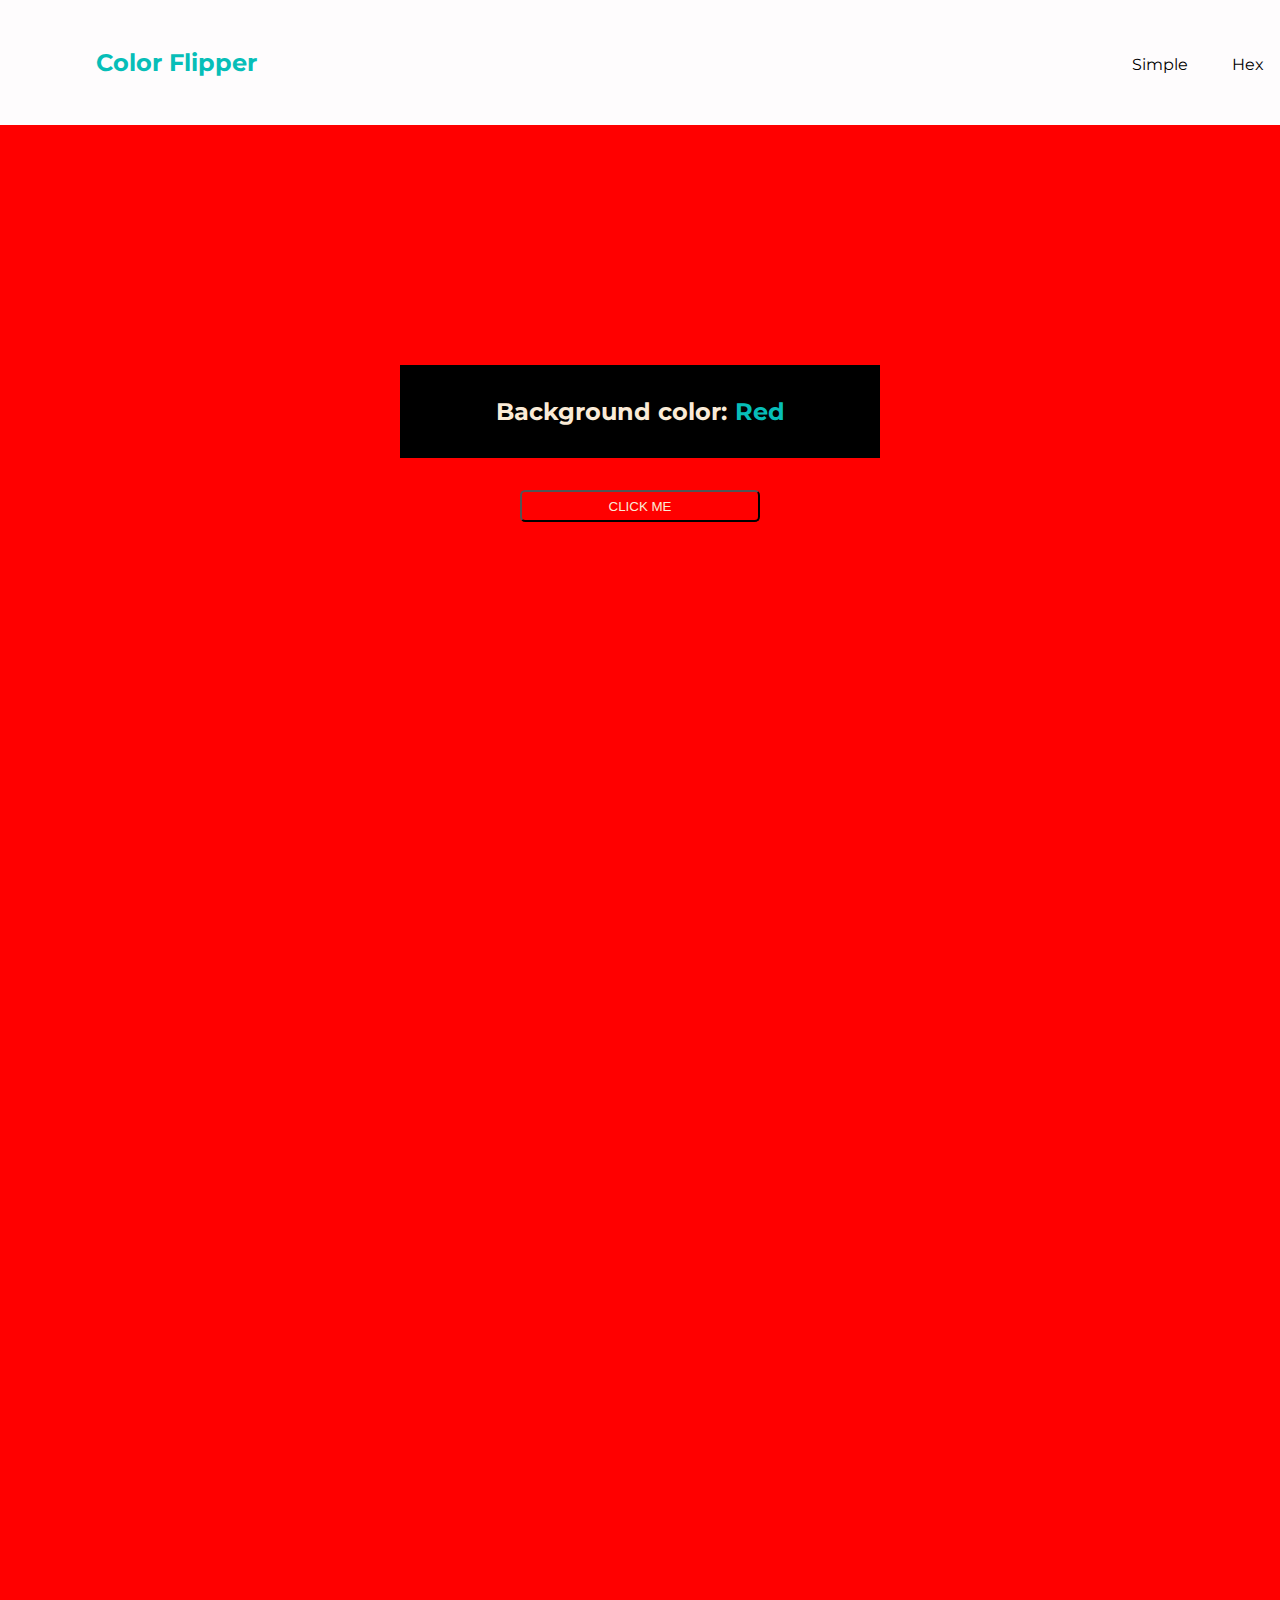
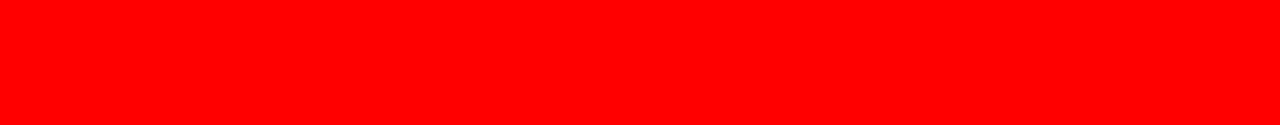
<file: PROYECTOS/Color Flipper/index.html>
<!DOCTYPE html>
<html lang="en">
<head>
    <meta charset="UTF-8">
    <meta name="viewport" content="width=device-width, initial-scale=1.0">
    <title>Color Flipper</title>
    <link rel="preconnect" href="https://fonts.googleapis.com">
    <link rel="preconnect" href="https://fonts.gstatic.com" crossorigin>
    <link href="https://fonts.googleapis.com/css2?family=Lexend:wght@100..900&family=Montserrat:ital,wght@0,100..900;1,100..900&display=swap" rel="stylesheet">
    <script src="./js/script.js" defer type="text/javascript"></script>
    <link rel="stylesheet" href="./css/styles.css">
</head>

<body class="body">
    <header  class="header">
         <h2 class="header__title">Color Flipper</h2>
            <a class="header__btn" href="./index.html">Simple</a>
            <a class="header__btn" href="./html/hex.html">Hex</a>      
    </header>
    <main class="main">
        <section class="main__section">
            <h2 class="main__txt">Background color: </h2>
            <h2 class="main__txt2">Red</h2>
        </section>
        
        <button class="button">CLICK ME</button>
    </main>
</body>
</html>
</file>
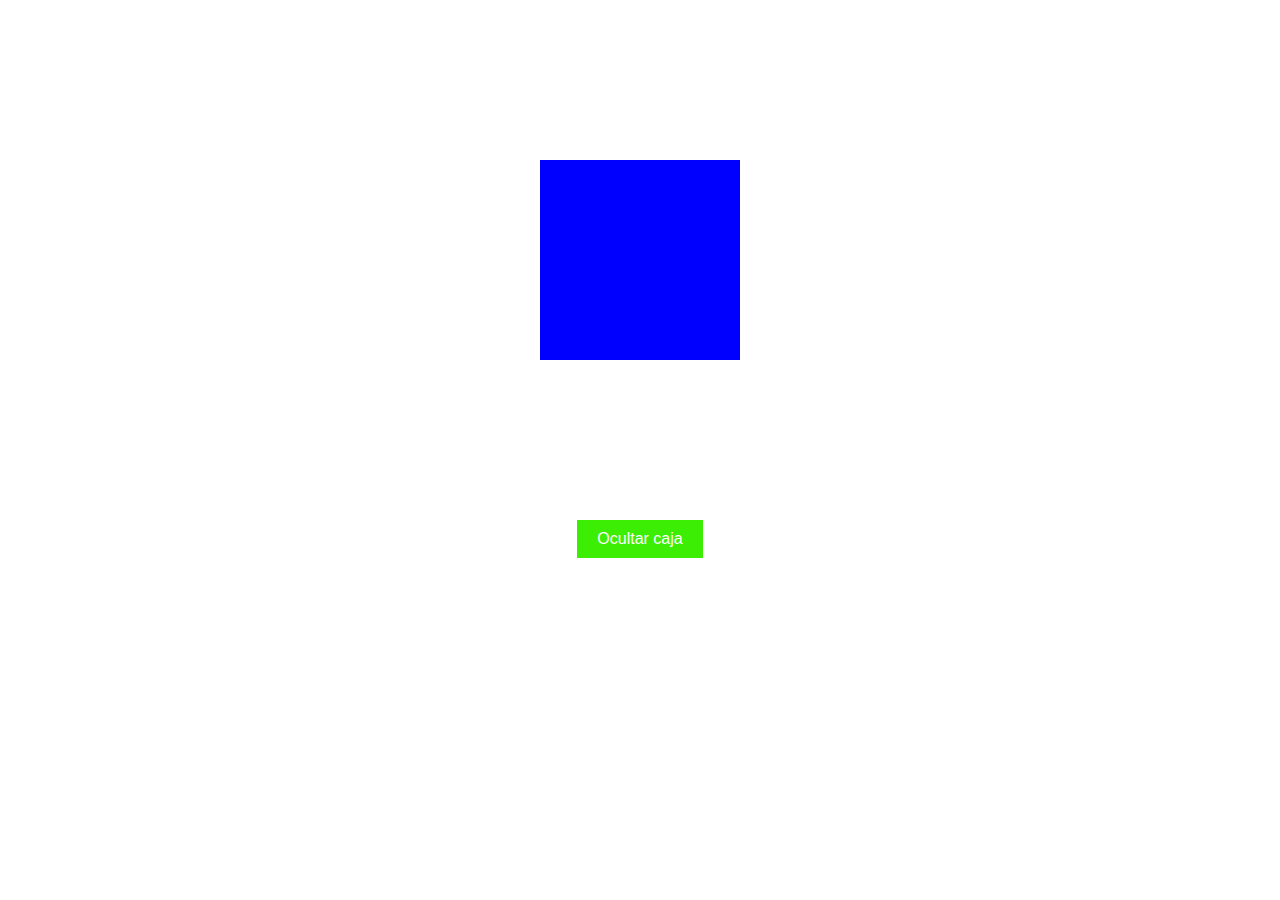
<file: PROYECTOS/PROYECTO 2/index.html>
<!DOCTYPE html>
<html lang="es">
<head>
  <meta charset="UTF-8">
  <meta name="viewport" content="width=device-width, initial-scale=1.0">
  <title>Ocultar y Mostrar Caja</title>
  <link rel="stylesheet" href="./js/css/p2.css">
  <script src="./js/js/p2.js" defer type="text/javascript"></script>
</head>
<body>
  <div class="box"></div>
  <button class="toggleButton">Ocultar caja</button>

</body>
</html>
</file>
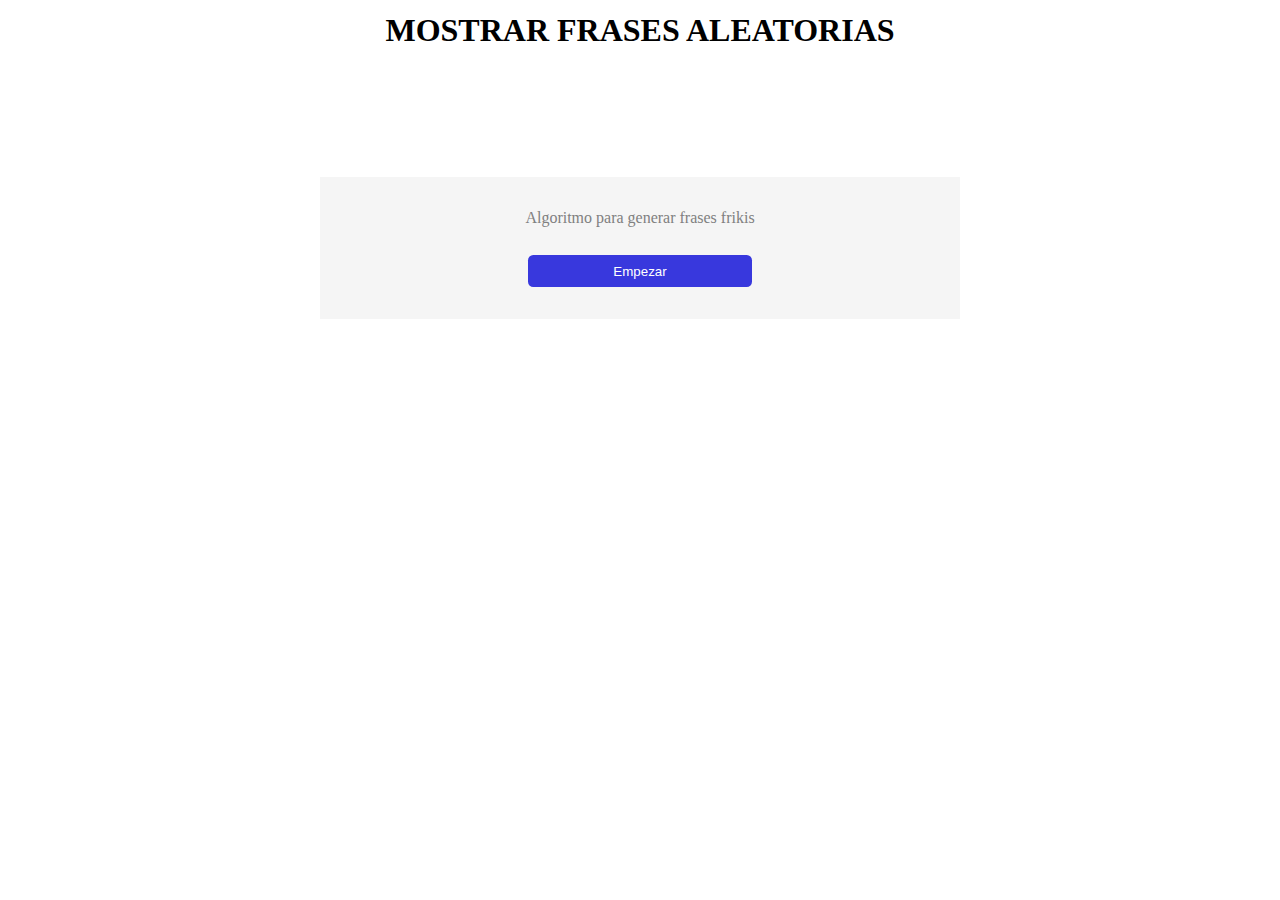
<file: PROYECTOS/PROYECTO 3/index.html>
<!DOCTYPE html>
<html lang="en">
<head>
    <meta charset="UTF-8">
    <meta name="viewport" content="width=device-width, initial-scale=1.0">
    <title>Mostrar Frases Aleatorias</title>
    <link rel="stylesheet" href="./css/script.css">
    <script src="./js/script.js" defer type="text/javascript"></script>
</head>
<body>
    <main class="main">
        <h1 class = "main__titulo">MOSTRAR FRASES ALEATORIAS</h1>
        <article class="main__article">
            <p class="main__article__parrafo">Algoritmo para generar frases frikis</p>
            <button class="main__article__btn">Empezar</button>
        </article>
    </main>
</body>
    
       
</html>
</file>
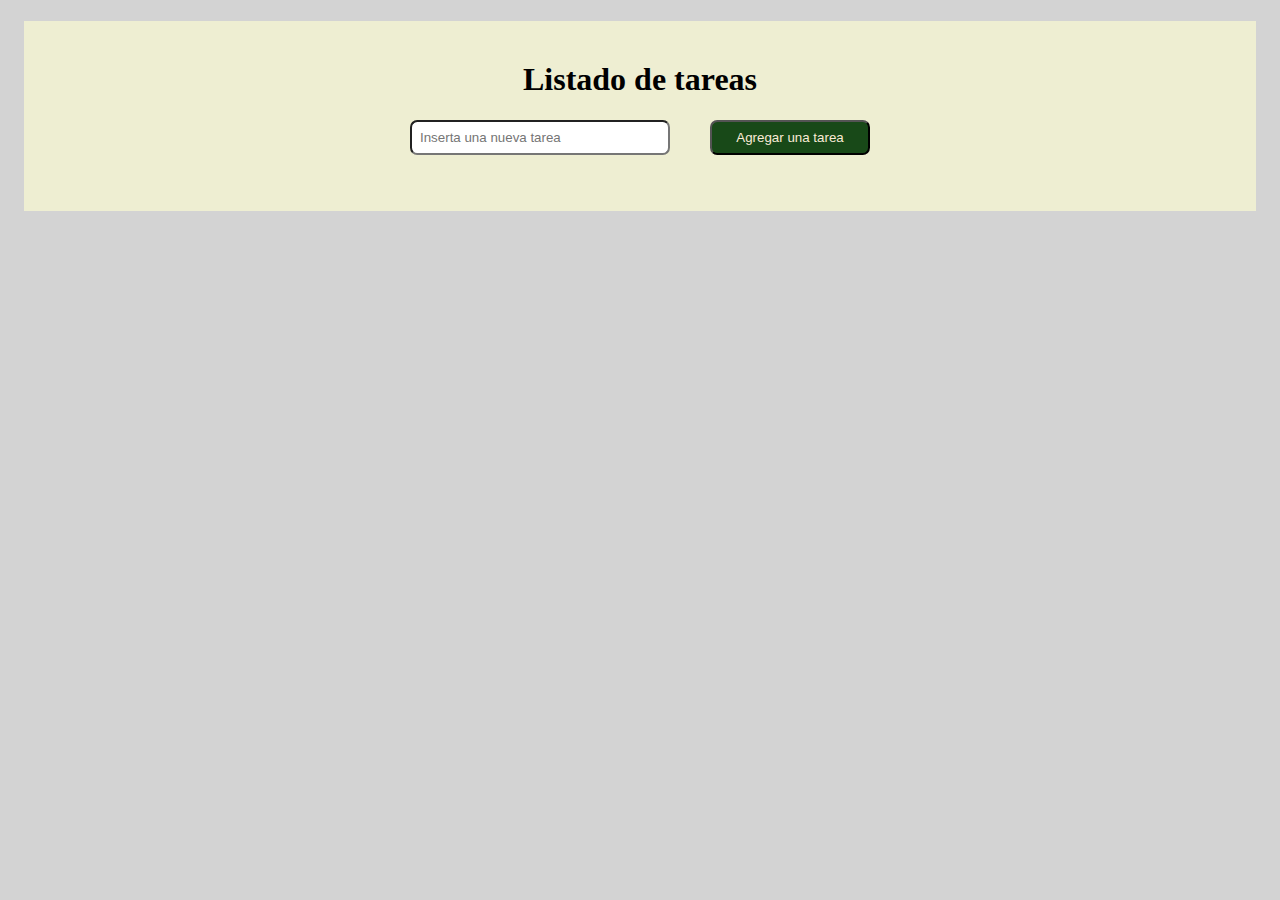
<file: PROYECTOS/PROYECTO 4/index.html>
<!DOCTYPE html>
<html lang="en">
<head>
    <meta charset="UTF-8">
    <meta name="viewport" content="width=device-width, initial-scale=1.0">
    <title>Agregar tareas a un listado mediante javascrip</title>
    <script src="./js/script.js" defer type="text/javascript"></script>
    <link rel="stylesheet" href="./css/styles.css">
</head>
<body class="body">
    <main class="main">
        <h1 class="main__title">Listado de tareas</h1>
        <section class="section1">
            <input class="section1__text" name="Direccion" id="Direccion" placeholder="Inserta una nueva tarea "></input><br>
            <button class="section1__button" type="button">Agregar una tarea</button>
        </section>
        <section class="section2">
            <ul class="section2__ul">
            
            </ul>
        </section>
    </main>     
    
</body>
</html>
</file>
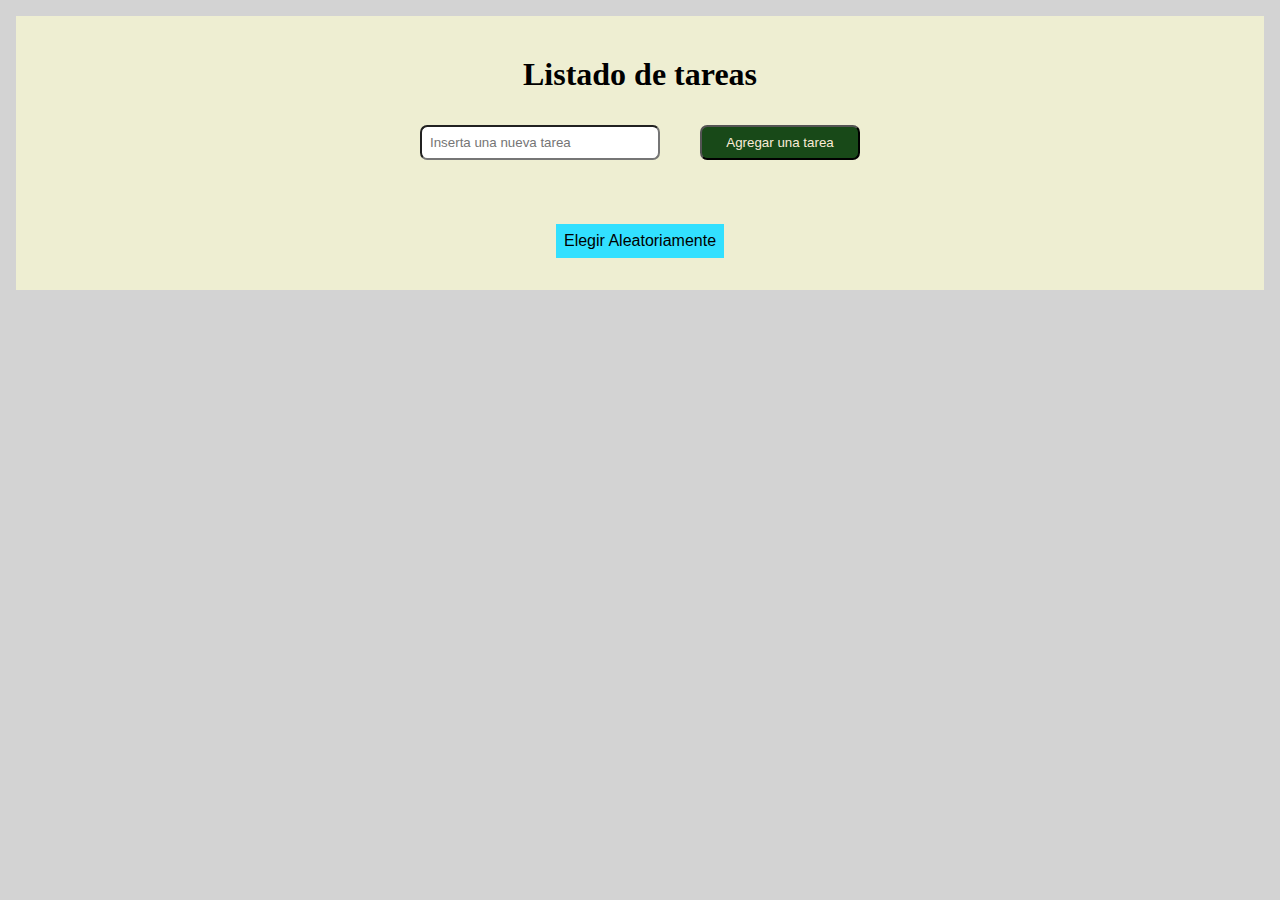
<file: PROYECTOS/PROYECTO 5/index.html>
<!DOCTYPE html>
<html lang="es">
<head>
    <meta charset="UTF-8">
    <meta name="viewport" content="width=device-width, initial-scale=1.0">
    <title>Seleccion tareas aleatorias</title>
    <script src="./js/script.js" defer type="text/javascript"></script>
    <link rel="stylesheet" href="./css/styles.css">
</head>
<body class="body">

    <main class="main">
        <h1 class="main__title">Listado de tareas</h1>
        
        <section class="section1">
            <input class="section1__text" name="Direccion" id="Direccion" placeholder="Inserta una nueva tarea "></input><br>
            <button class="section1__button" type="button">Agregar una tarea</button>
        </section>

        <section class="section3">
            <button class="section3_button" type="button">Elegir Aleatoriamente</button>
        </section>

        <section class="section2">
            <ul class="section2__ul">
            
            </ul>
        </section>

    </main>     
    
</body>
</html>
</file>
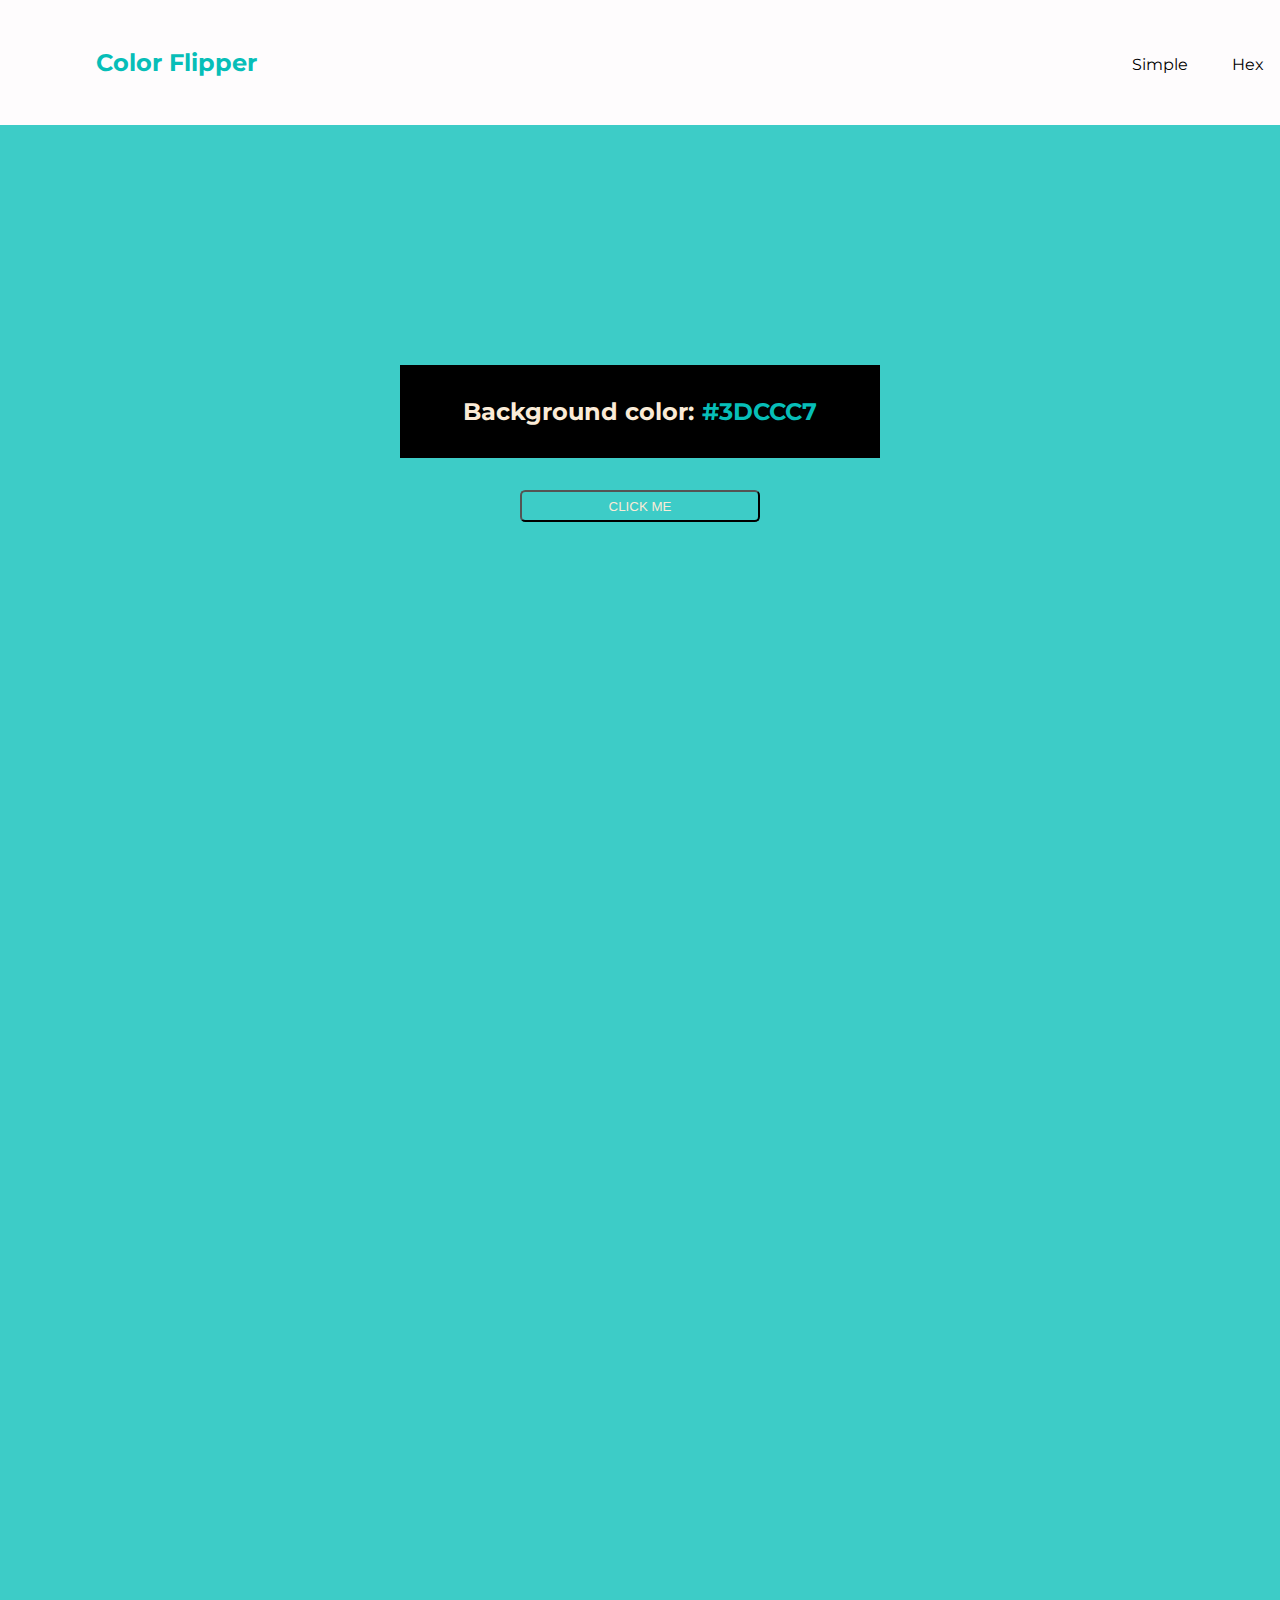
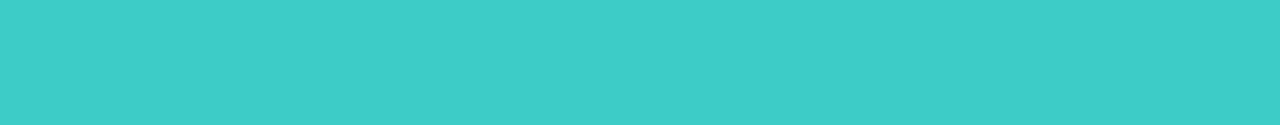
<file: PROYECTOS/Color Flipper/html/hex.html>
<!DOCTYPE html>
<html lang="en">
<head>
    <meta charset="UTF-8">
    <meta name="viewport" content="width=device-width, initial-scale=1.0">
    <title>Color Flipper</title>
    <link rel="preconnect" href="https://fonts.googleapis.com">
    <link rel="preconnect" href="https://fonts.gstatic.com" crossorigin>
    <link href="https://fonts.googleapis.com/css2?family=Lexend:wght@100..900&family=Montserrat:ital,wght@0,100..900;1,100..900&display=swap" rel="stylesheet">
    <script src="../js/script_hex.js" defer type="text/javascript"></script>
    <link rel="stylesheet" href="../css/styles.css">
</head>

<body class="body">
    <header  class="header">
         <h2 class="header__title">Color Flipper</h2>
            <a class="header__btn" href="../index.html">Simple</a>
            <a class="header__btn" href="./html/hex.html">Hex</a>      
    </header>
    <main class="main_2">
        <section class="main__section">
            <h2 class="main__txt">Background color: </h2>
            <h2 class="main__txt2">#3DCCC7</h2>
        </section>
        
        <button class="button">CLICK ME</button>
    </main>
</body>
</html>
</file>
<file: PROYECTOS/Color Flipper/css/styles.css>
:root{
    font-family: "Montserrat", serif;
    font-optical-sizing: auto;
    font-weight: 10rem;
    font-style: normal;
}

*{
    margin:0;
    padding: 0;
    box-sizing: border-box;
}

.header{
    display: flex;
    align-items: center;
    background-color:#FEFCFD;

}

.header__btn{
    display: flex;
    width: 4rem;
    height: 3rem;
    border: 0rem;
    justify-content: flex-end;
    margin-right: 1rem;
    margin-top: 2rem;
    color: black;
    text-decoration: none;
}

.header__title {

    margin-left: 3rem; 
    color: #07BEB8;
    padding: 3rem;
    width: 90%;
}

.main{
    display: flex;
    align-items: center;
    flex-direction: column; 
    background-color: red;
    width: 100%;
    height: 100rem;
}

.main_2{
    display: flex;
    align-items: center;
    flex-direction: column; 
    background-color: #3DCCC7;
    width: 100%;
    height: 100rem;
}

.main__section {
    color: #07BEB8;
    display: flex;
    background-color: black;
    margin-top: 15rem;
    align-items: center;
    width: 30rem;
    justify-content: center;
    padding-top: 2rem;
    padding-bottom: 2rem;

}


.main__txt{
   
    color: antiquewhite;
    border-radius: 0.33rem;

}


.main__txt2 {
    margin-left: 0.5rem;

}


.button{
    display:flex;
    border-radius: 0.33rem;
    justify-content: center;
    align-items: center;
    text-align: center;
    width: 15rem;
    height: 2rem;
    color: antiquewhite;
    background-color: transparent;
    border-color: black;
    margin-top: 2rem;
    
    
    
}
</file>
<file: PROYECTOS/PROYECTO 2/js/css/p2.css>
body {
    display: flex;
    flex-direction: column;
    align-items: center;
    justify-content: center;
    height: 100%;
    margin: 0;
    background-color: #ffffff;
  }
  
  .box {
    margin-top: 10rem;
    width: 200px;
    height: 200px;
    background-color: blue;
  }
  
  button {
    margin-top: 10rem;
    padding: 10px 20px;
    font-size: 16px;
    color: white;
    background-color: rgb(59, 238, 4);
    border: none;
  }
  
  button:hover {
    background-color: rgb(15, 133, 212);
  }
</file>
<file: PROYECTOS/PROYECTO 3/css/script.css>
/* ---- ETIQUETAS GENERALES ----  */
*{
    margin:0;
    padding:0;
    box-sizing: border-box;
}



/* ---- ETIQUETAS CLASES ----  */

.main{
    display: flex;
    align-items: center;
    flex-direction: column;
}


.main__titulo {
    display: flex;
    justify-content: center;
    padding-top: 0.75rem;
    margin-bottom: 8rem;
}


.main__article{
    background-color: whitesmoke;
    text-align: center;
    padding-top: 2rem;
    padding-bottom: 2rem;
    padding-left: 3rem;
    padding-right: 3rem;
    width: 50%;    
}

.main__article__parrafo{
    color: gray;
}

.main__article__btn{
    margin-top: 1.75rem;
    color: white;
    background-color: rgb(56, 56, 221);
    border-radius: 0.33rem;
    width: 14rem;
    height: 2rem;
    border-style: none;
}

.main__article__btn:hover{
    background-color: darkcyan;
}
</file>
<file: PROYECTOS/PROYECTO 4/css/styles.css>
.body{
    background-color: rgb(211, 211, 211);

}

.main{
    margin: 1rem;
    background-color: rgb(238, 238, 210);
}

.main__title{
    display: flex;
    justify-content: center;
    padding-top: 2.5rem;


}

.section1{
    display: flex;
    justify-content: center;
    padding-bottom: 3.5rem;
}

.section1__text{
    border-radius: 0.45rem;
    width: 15rem;
    padding: 0.5rem;
    margin-right: 2.5rem;
}

.section1__button{
    border-radius: 0.45rem;
    width: 10rem;
    background-color: rgb(24, 73, 24);
    color: antiquewhite;
}



/*CLASES EN JV*/


.section2__ul__li{
    display: flex;
    flex-direction: column;
    align-items: center;
    padding: 0rem;

    }


.section2__ul__li__button{
    display: flex;
    margin-left: 5rem;
    background-color: red;
    margin-bottom: 1rem;
    margin-bottom: 1rem;
    border-radius: 0.33rem;


}
</file>
<file: PROYECTOS/PROYECTO 5/css/styles.css>
*{
    margin: 0;
    padding: 0;
    box-sizing: border-box;
}


.body{
    background-color: rgb(211, 211, 211);

}

.main{
    margin: 1rem;
    background-color: rgb(238, 238, 210);
    display: flex;
    align-items: center;
    flex-direction: column;
}

.main__title{
    display: flex;
    justify-content: center;
    padding-top: 2.5rem;
    margin-bottom: 2rem;


}

.section1{
    display: flex;
    justify-content: center;
    padding-bottom: 2rem;
}

.section1__text{
    border-radius: 0.45rem;
    width: 15rem;
    padding: 0.5rem;
    margin-right: 2.5rem;
}

.section1__button{
    border-radius: 0.45rem;
    width: 10rem;
    background-color: rgb(24, 73, 24);
    color: antiquewhite;
}

.body__main__boton{
    padding: 0.75rem;
    margin-top: 0.5rem;
    margin-bottom: 2rem;
    background-color: aqua;
    border-style: none;
}

.section3_button{
    background-color: rgb(50, 224, 255);
    border: none;
    margin: 2rem;
    font-size: 1rem;
    padding: 0.5rem;
}



/*CLASES DE JAVASCRIPT*/


.section2__ul{
    display: flex;
    flex-direction: column;
    align-items: center;
    padding: 0rem;
    

    }


.section2__ul__li__button{
    display: flex;
    margin-left: 5rem;
    background-color: red;
    margin-bottom: 1rem;

}


.section2__ul__li{
    display: flex;
    margin-bottom: 1rem;

}
</file>
